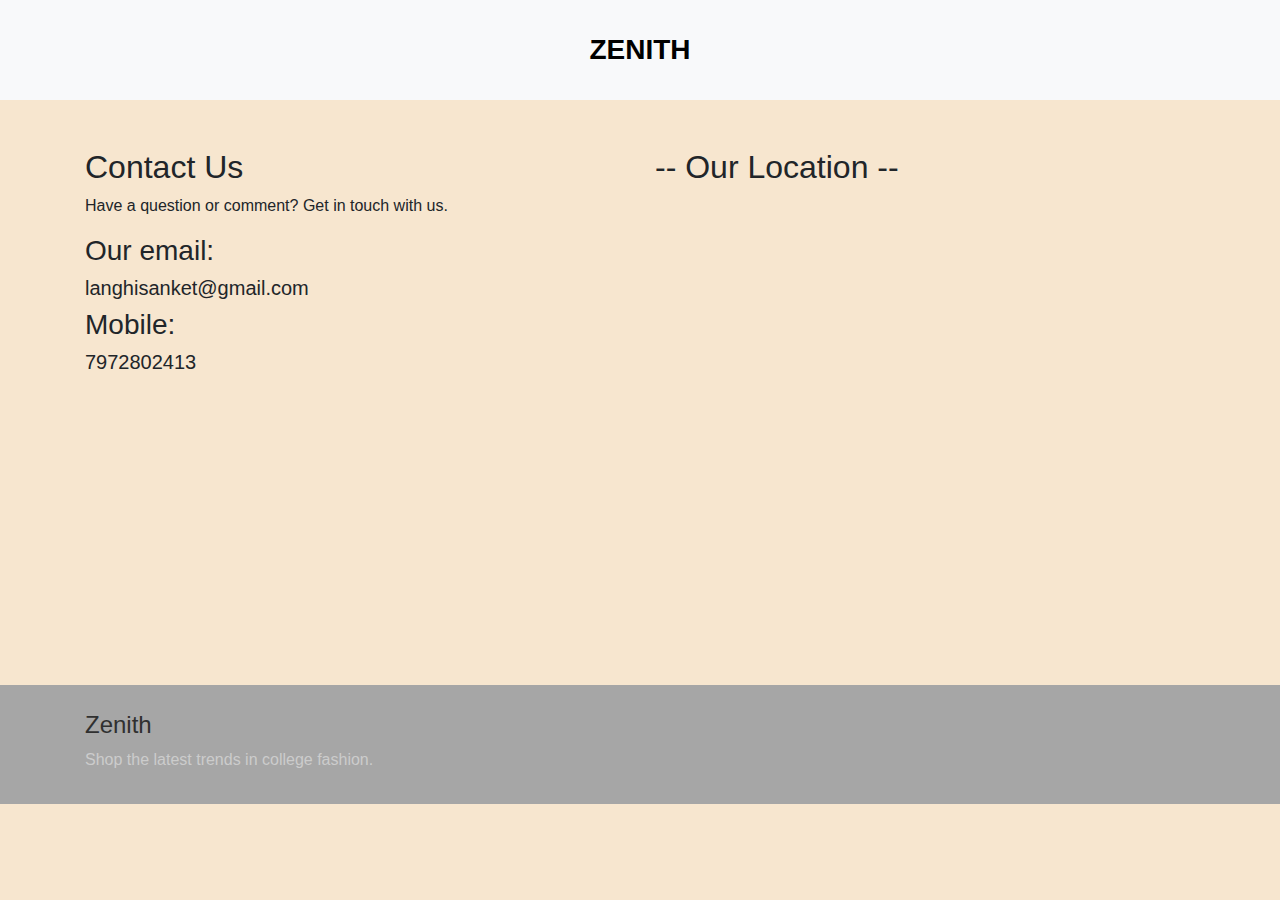
<file: contact.html>
<!DOCTYPE html>
<html lang="en">
  <head>
    <meta charset="UTF-8">
    <meta name="viewport" content="width=device-width, initial-scale=1.0">
    <title>Contact Us | Zenith</title>
    <link rel="stylesheet" href="https://maxcdn.bootstrapcdn.com/bootstrap/4.5.2/css/bootstrap.min.css">
    <link rel="stylesheet" href="styles.css">
  </head>
  <body>
    <header>
      <nav class="navbar navbar-expand-lg navbar-dark bg-orange py-4">
        <a class="navbar-brand font-weight-bold mx-auto" style="color:black" href="index.html">Zenith</a>
      </nav>
    </header>
    <main>
      <section id="contact-section" class="container my-5">
        <div class="row">
          <div class="col-md-6">
            <h2>Contact Us</h2>
            <p>Have a question or comment? Get in touch with us.</p>
             <h3>Our email: </h>
                <h5>langhisanket@gmail.com</h5>
             <h3>Mobile: </h3>
                <h5>7972802413</h5>
          </div>
          <div class="col-md-6">
            <h2>-- Our Location --</h2> <br>
            <!-- 
            <p>ICCS Campus, <br>Tathawade, Pune 410033</p>
            <iframe src="https://www.google.com/maps/embed?pb=!1m18!1m12!1m3!1d3781.174462954471!2d73.74672181460559!3d18.6112210873563!2m3!1f0!2f0!3f0!3m2!1i1024!2i768!4f13.1!3m3!1m2!1s0x3bc2b97fe9839211%3A0xeb97c59b43ee4fd0!2sIndira%20College%20of%20Commerce%20%26%20Science%20(ICCS)!5e0!3m2!1sen!2sin!4v1680016354925!5m2!1sen!2sin" width="600" height="350" style="border:0;" allowfullscreen="" loading="lazy" referrerpolicy="no-referrer-when-downgrade"></iframe>        -->
            <iframe src="https://www.google.com/maps/embed?pb=!1m18!1m12!1m3!1d7563.762357158827!2d73.81067902353115!3d18.579394899499004!2m3!1f0!2f0!3f0!3m2!1i1024!2i768!4f13.1!3m3!1m2!1s0x3bc2b8cecb206ac1%3A0x1f636eef55f8ac8b!2sNew%20Sanghavi%2C%20Pimpri-Chinchwad%2C%20Maharashtra%20411027!5e0!3m2!1sen!2sin!4v1680018249513!5m2!1sen!2sin" width="600" height="370" style="border:0;" allowfullscreen="" loading="lazy" referrerpolicy="no-referrer-when-downgrade"></iframe>
        </div>
        </div>
      </section>
    </main>
    <!-- footer -->
    <footer class=" text-light py-3">
      <div class="container">
        <div class="row">
          <div class="col-md-4">
            <h4 >Zenith</h4>
            <p>Shop the latest trends in college fashion.
<p>



















            <!-- <form>
              <div class="form-group">
                <label for="name">Name</label>
                <input type="text" class="form-control" id="name" placeholder="Enter your name">
              </div>
              <div class="form-group">
                <label for="email">Email address</label>
                <input type="email" class="form-control" id="email" placeholder="Enter your email address">
              </div>
              <div class="form-group">
                <label for="message">Message</label>
                <textarea class="form-control" id="message" rows="5"></textarea>
              </div>
              <button type="submit" class="btn btn-primary">Submit</button>
            </form>
</file>
<file: styles.css>
/* Add background color to the hero section */
#hero-section {
    background-color: #F7CAC9;
  }

  body
  {
    background-color: #f7e6cf;
    
  }
  


  /* Style the navbar links */
.navbar-nav .nav-link {
  color: #fff; /* Set link color to white */
  font-family: 'Roboto', sans-serif; /* Set font family */
  font-size: 18px; /* Set font size */
}

/* Style the brand name */
.navbar-brand {
  color: #ff8c00; /* Set brand name color to orange */
  font-family: 'Montserrat', sans-serif; /* Set font family */
  font-size: 28px; /* Set font size */
  font-weight: bold; /* Set font weight to bold */
  text-transform: uppercase; /* Set text to uppercase */
  
}

/* Style the navbar background */
.navbar {
  background-color: #f8f9fa!important; /* Set background color to dark red */
}

/* Add hover effect to navbar links */
/* .navbar-nav .nav-link:hover {
  color: #ff8c00; /* Set hover color to orange */


/* Add animation keyframe */
@keyframes fade-in {
  from {
    opacity: 0;
  }
  to {
    opacity: 1;
  }
}

/* Add animation to all images */
img {
  animation: fadeIn 1s ease-in-out;
}

/* Define the animation */
@keyframes fadeIn {
  from {
    opacity: 0;
  }
  to {
    opacity: 1;
  }
}



  /* Style the heading in the hero section */
  #hero-section h1 {
    font-size: 3rem;
    color: #333;
    margin-bottom: 1rem;
  }

  #hero-section img:hover{
      transform: scale(1.1);
      transition: transform 0.5s ease-in-out;

  }
  
  
  /* Add animation to the heading in the hero section */
  #hero-section h1 {
    animation: fadeInUp 1s ease-in-out;
  }
  
  @keyframes fadeInUp {
    from {
      opacity: 0;
      transform: translateY(2rem);
    }
    to {
      opacity: 1;
      transform: translateY(0);
    }
  }
 
  /* Style the button in the hero section */
  #hero-section .btn-primary {
    background-color: #333;
    border-color: #333;
  }
  
  /* Add animation to the button in the hero section */
  #hero-section .btn-primary {
    animation: fadeIn 1s ease-in-out;
  }
  
  @keyframes fadeIn {
    from {
      opacity: 0;
    }
    to {
      opacity: 1;
    }
  }
  
  /* Style the featured products section */
  #featured-section {
    background-color: #f7e6cf;
  
  }
  
  /* Style the heading in the featured products section */
  #featured-section h2 {
    font-size: 2.5rem;
    margin-top: 2rem;
    margin-bottom: 2rem;
    color: #333;
  }
  
  /* Add animation to the heading in the featured products section */
  #featured-section h2 {
    animation: fadeInUp 1s ease-in-out;
  }
  
  /* Style the card in the featured products section */
  #featured-section .card {
    border: none;
    box-shadow: 0 2px 4px rgba(0, 0, 0, 0.1);
    transition: all 0.3s ease-in-out;
  }
  
  /* Add animation to the card in the featured products section */
  #featured-section .card:hover {
    transform: translateY(-0.5rem);
    box-shadow: 0 4px 6px rgba(0, 0, 0, 0.1);
  }
  
  /* Style the card title in the featured products section */
  #featured-section .card-title {
    font-size: 1.5rem;
    color: #333;
  }
  
  /* Style the card text in the featured products section */
  #featured-section .card-text {
    color: #666;
    margin-bottom: 1rem;
  }
  
  /* Style the buy now button in the featured products section */
  #featured-section .btn-primary {
    background-color: #333;
    border-color: #333;
  }
  
  /* Add animation to the buy now button in the featured products section */
  #featured-section .btn-primary:hover {
    transform: translateY(-0.1rem);
    background-color: #222;
    border-color: #222;
  }

  #featured-section img:hover{
    transform: scale(1.1);
    transition: transform 0.5s ease-in-out;
  
}
  

  
  .featured-card {
    box-shadow: 0 4px 8px rgba(0, 0, 0, 0.2);
    transition: box-shadow 0.3s ease-in-out;
  }
  
  .featured-card:hover {
    box-shadow: 0 8px 16px rgba(0, 0, 0, 0.2);
  }
  
  /* Animation for featured section */
  @keyframes fade-in {
    from { opacity: 0; transform: translateY(50px); }
    to { opacity: 1; transform: translateY(0); }
  }
  
  .featured-card {
    opacity: 0;
    animation: fade-in 0.6s ease-in-out forwards;
    animation-delay: calc(var(--anim-order) * 0.2s);
  }
  
  /* Styling for buttons */
  .btn-primary {
    background-color: #f59f0b;
    border-color: #f59f0b;
  }
  
  .btn-primary:hover {
    background-color: #d97706;
    border-color: #d97706;
  }
  
  .btn-primary:focus {
    box-shadow: 0 0 0 0.2rem rgba(245, 159, 11, 0.5);
  }
  
  #featured-section {
    /*background: linear-gradient(to right, #FF69B4, #00FFFF);*//* Set a gradient background */
    animation: bg-animation 5s ease-in-out infinite alternate; /* Add an animation to the background */
  }
  
  @keyframes bg-animation {
    from {
      background-position: left; /* Start the gradient from the left */
    }
    to {
      background-position: right; /* End the gradient at the right */
    }
  }
  

  /* footer */

  footer {
    margin-top: 7%;
    background-color: #a6a6a6;
  }
  
  footer h4 {
    padding-top: 10px;
    color: #303030;
    font-size: 1.5rem;
  }
  
  footer p {
    color: #ccc;
  }
  
  footer a {
    color: #0e0000;
    text-decoration: none;
  }
  
  footer a:hover {
    color: #fff;
    text-decoration: none;
  }
  
  footer ul {
    padding-left: 0;
    list-style: none;
  }
  
  footer ul li {
    margin-bottom: 20px;
  }
  
  footer ul li a {
    font-size: 1rem;
    transition: color 0.3s ease;
  }
  
  footer ul li a:hover {
    color: #fff;
  }
  
  @media (max-width: 767.98px) {
    footer {
      text-align: center;
    }
  }
  

  /* about section css */
  #about-section img {
    transition: transform 0.5s ease-in-out;
  }
  
  #about-section img:hover {
    transform: scale(1.1);
  }
</file>
